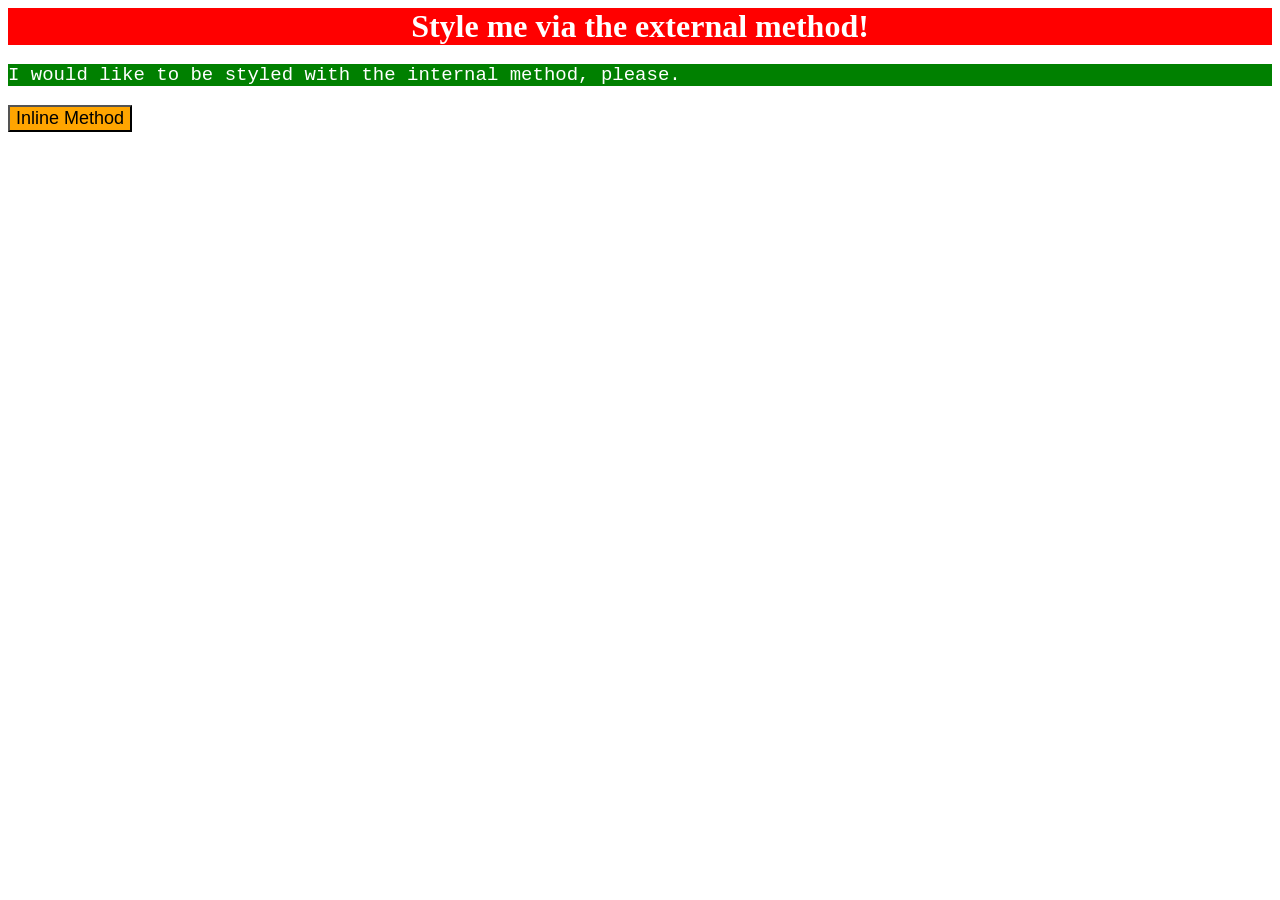
<file: foundations/intro-to-css/01-css-methods/index.html>
<!DOCTYPE html>
<html lang="en">
  <head>
    <meta charset="UTF-8">
    <meta http-equiv="X-UA-Compatible" content="IE=edge">
    <meta name="viewport" content="width=device-width, initial-scale=1.0">
      <link rel="stylesheet" href="styles.css">
    <title>Methods for Adding CSS</title>
      <style>

        p{
          background-color: green;
          color: white;
          font-size: 19px;
          font-family: 'Courier New', Courier, monospace;

        }

      </style>
  </head>
  <body>
    <div>Style me via the external method!</div>
    <p>I would like to be styled with the internal method, please.</p>
    <button style="background-color: orange; font-size: 18px;"> Inline Method</button>
  </body>
</html>
</file>
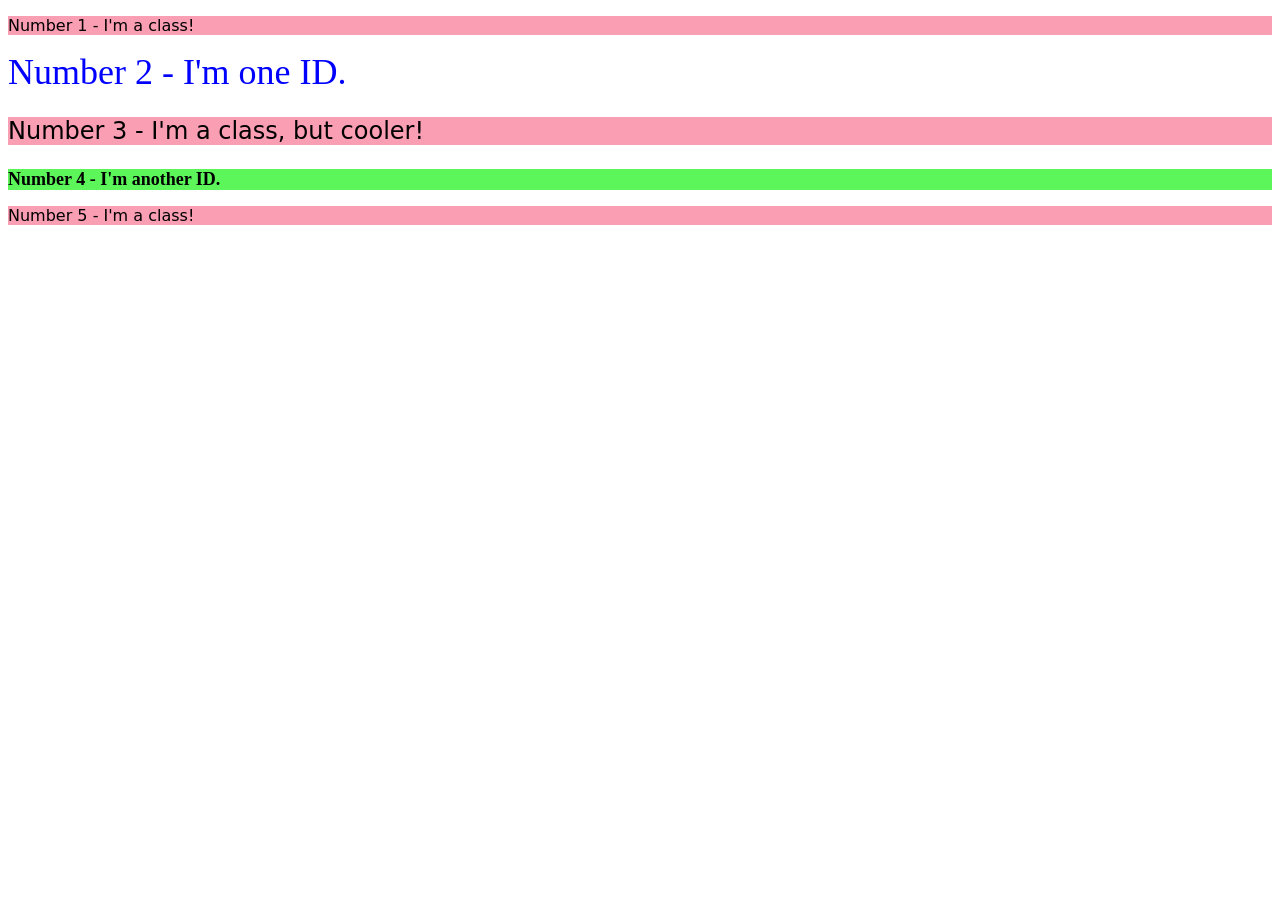
<file: foundations/intro-to-css/02-class-id-selectors/index.html>
<!DOCTYPE html>
<html lang="en">
  <head>
    <meta charset="UTF-8">
    <meta http-equiv="X-UA-Compatible" content="IE=edge">
    <meta name="viewport" content="width=device-width, initial-scale=1.0">
    <title>Class and ID Selectors</title>
    <link rel="stylesheet" href="style.css">
  </head>
  <body>
    <p class="odd-number">Number 1 - I'm a class!</p>
    <div id="even-number-two">Number 2 - I'm one ID.</div>
    <p class="odd-number number-three">Number 3 - I'm a class, but cooler!</p>
    <div id="even-number-four">Number 4 - I'm another ID.</div>
    <p class="odd-number">Number 5 - I'm a class!</p>
  </body>
</html>
</file>
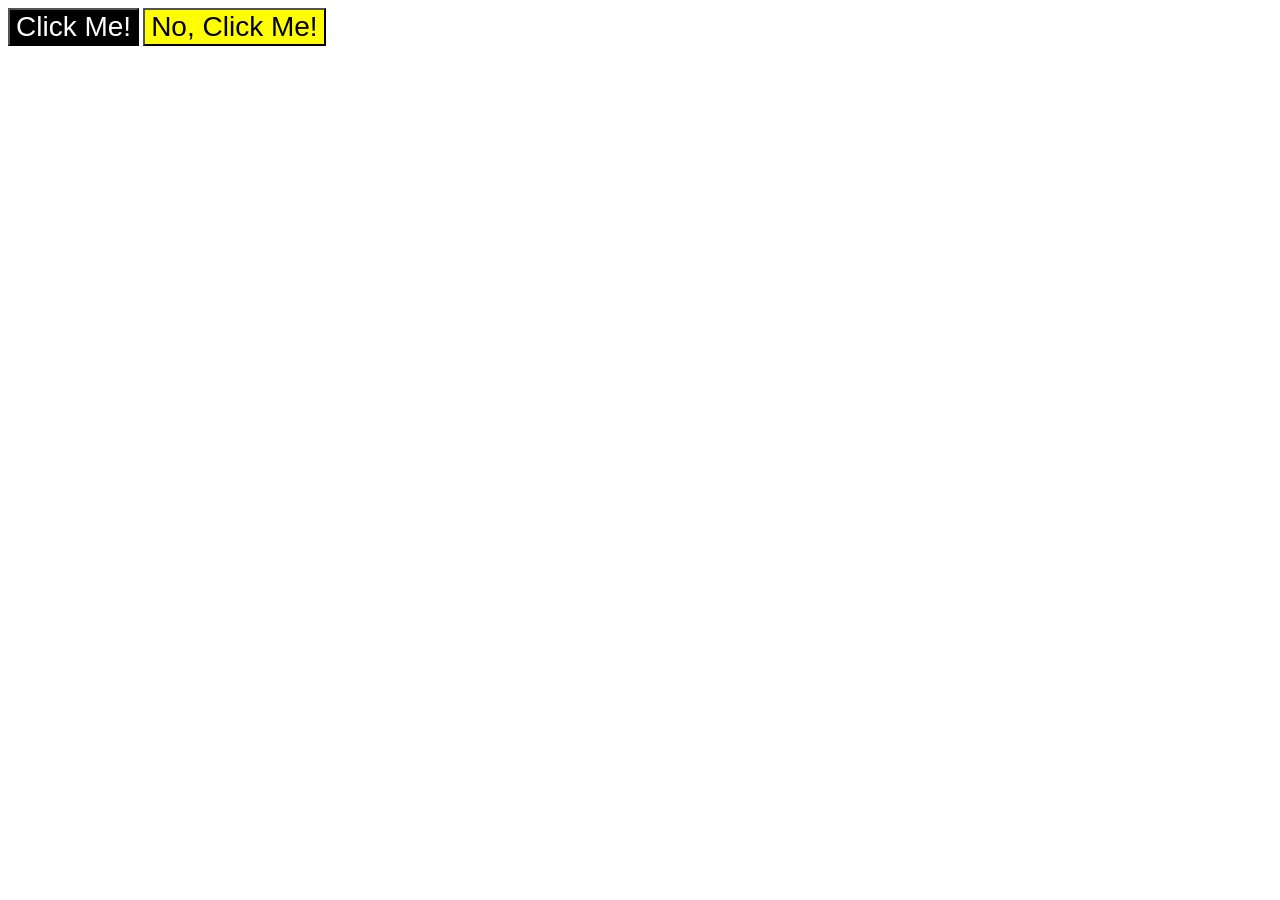
<file: foundations/intro-to-css/03-grouping-selectors/index.html>
<!DOCTYPE html>
<html lang="en">
  <head>
    <meta charset="UTF-8">
    <meta http-equiv="X-UA-Compatible" content="IE=edge">
    <meta name="viewport" content="width=device-width, initial-scale=1.0">
    <title>Grouping Selectors</title>
    <link rel="stylesheet" href="style.css">
  </head>
  <body>
    <button class="btn" id="btn-black">Click Me!</button>
    <button class="btn" id="btn-yellow">No, Click Me!</button>
  </body>
</html>
</file>
<file: foundations/intro-to-css/01-css-methods/styles.css>
div {
background-color: red;
color: white;
font-size: 32px;
text-align: center;
font-weight: bold;
}
</file>
<file: foundations/intro-to-css/02-class-id-selectors/style.css>
/* Add CSS Styling */

.odd-number{
    background-color: #f99eb3;
    font-family: 'Verdana', 'DejaVu Sans', 'sans-serif';
}

#even-number-two{
    color: blue;
    font-size: 36px;
}

.number-three{
    font-size: 24px;
}

#even-number-four{
    background-color:rgb(92, 245, 90);
    font-size: 18px;
    font-weight: bold;
}
</file>
<file: foundations/intro-to-css/03-grouping-selectors/style.css>
/* Add CSS Styling */

.btn {
    font-size: 28px;
    font-family: 'Helvetica', 'Times New Roman', sans-serif;
}

#btn-black {
    background-color: black;
    color: white;
}

#btn-yellow {
    background-color: yellow;
    color: black;
}
</file>
